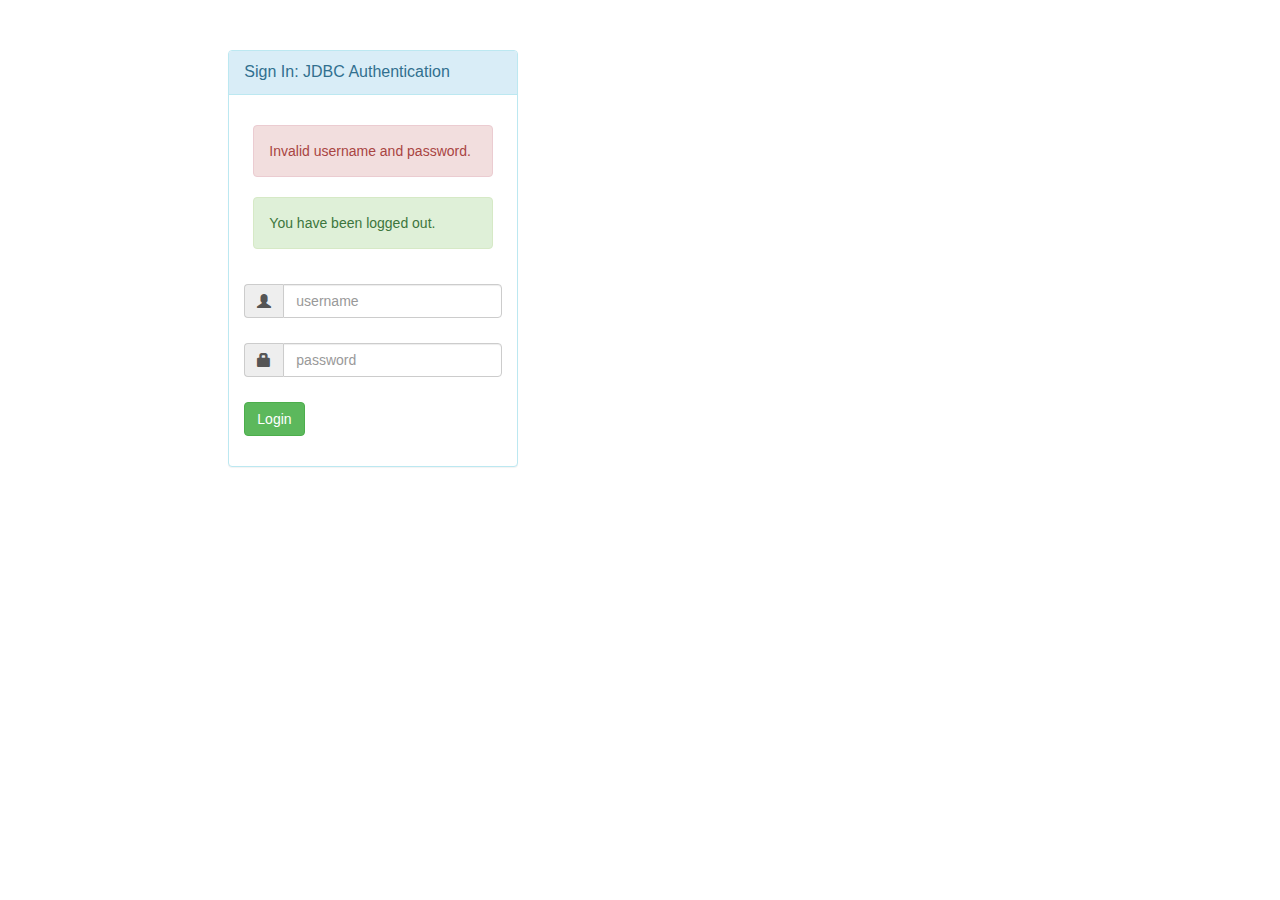
<file: src/main/resources/templates/fancy-login.html>
<!DOCTYPE html>
<html xmlns:th="http://www.thymeleaf.org">

<head>

    <title>Login Page</title>
    <meta charset="utf-8">
    <meta name="viewport" content="width=device-width, initial-scale=1, shrink-to-fit=no">

    <!-- Reference Bootstrap files -->
    <link rel="stylesheet"
          href="https://maxcdn.bootstrapcdn.com/bootstrap/3.3.7/css/bootstrap.min.css">

    <script src="https://ajax.googleapis.com/ajax/libs/jquery/3.2.0/jquery.min.js"></script>

    <script	src="https://maxcdn.bootstrapcdn.com/bootstrap/3.3.7/js/bootstrap.min.js"></script>

</head>

<body>

<div>

    <div id="loginbox" style="margin-top: 50px;"
         class="mainbox col-md-3 col-md-offset-2 col-sm-6 col-sm-offset-2">

        <div class="panel panel-info">

            <div class="panel-heading">
                <div class="panel-title">Sign In: JDBC Authentication</div>
            </div>

            <div style="padding-top: 30px" class="panel-body">

                <!-- Login Form -->
                <form th:action="@{/authenticateTheUser}"
                      method="POST" class="form-horizontal">

                    <!-- Place for messages: error, alert etc ... -->
                    <div class="form-group">
                        <div class="col-xs-15">
                            <div>

                                <!-- Check for login error -->

                                <div th:if="${param.error}">

                                    <div class="alert alert-danger col-xs-offset-1 col-xs-10">
                                        Invalid username and password.
                                    </div>

                                </div>

                                <!-- Check for logout -->

                                <div th:if="${param.logout}">

                                    <div class="alert alert-success col-xs-offset-1 col-xs-10">
                                        You have been logged out.
                                    </div>

                                </div>

                            </div>
                        </div>
                    </div>

                    <!-- User name -->
                    <div style="margin-bottom: 25px" class="input-group">
                        <span class="input-group-addon"><i class="glyphicon glyphicon-user"></i></span>

                        <input type="text" name="username" placeholder="username" class="form-control">
                    </div>

                    <!-- Password -->
                    <div style="margin-bottom: 25px" class="input-group">
                        <span class="input-group-addon"><i class="glyphicon glyphicon-lock"></i></span>

                        <input type="password" name="password" placeholder="password" class="form-control" >
                    </div>

                    <!-- Login/Submit Button -->
                    <div style="margin-top: 10px" class="form-group">
                        <div class="col-sm-6 controls">
                            <button type="submit" class="btn btn-success">Login</button>
                        </div>
                    </div>

                </form>

            </div>

        </div>

    </div>

</div>

</body>
</html>
</file>
